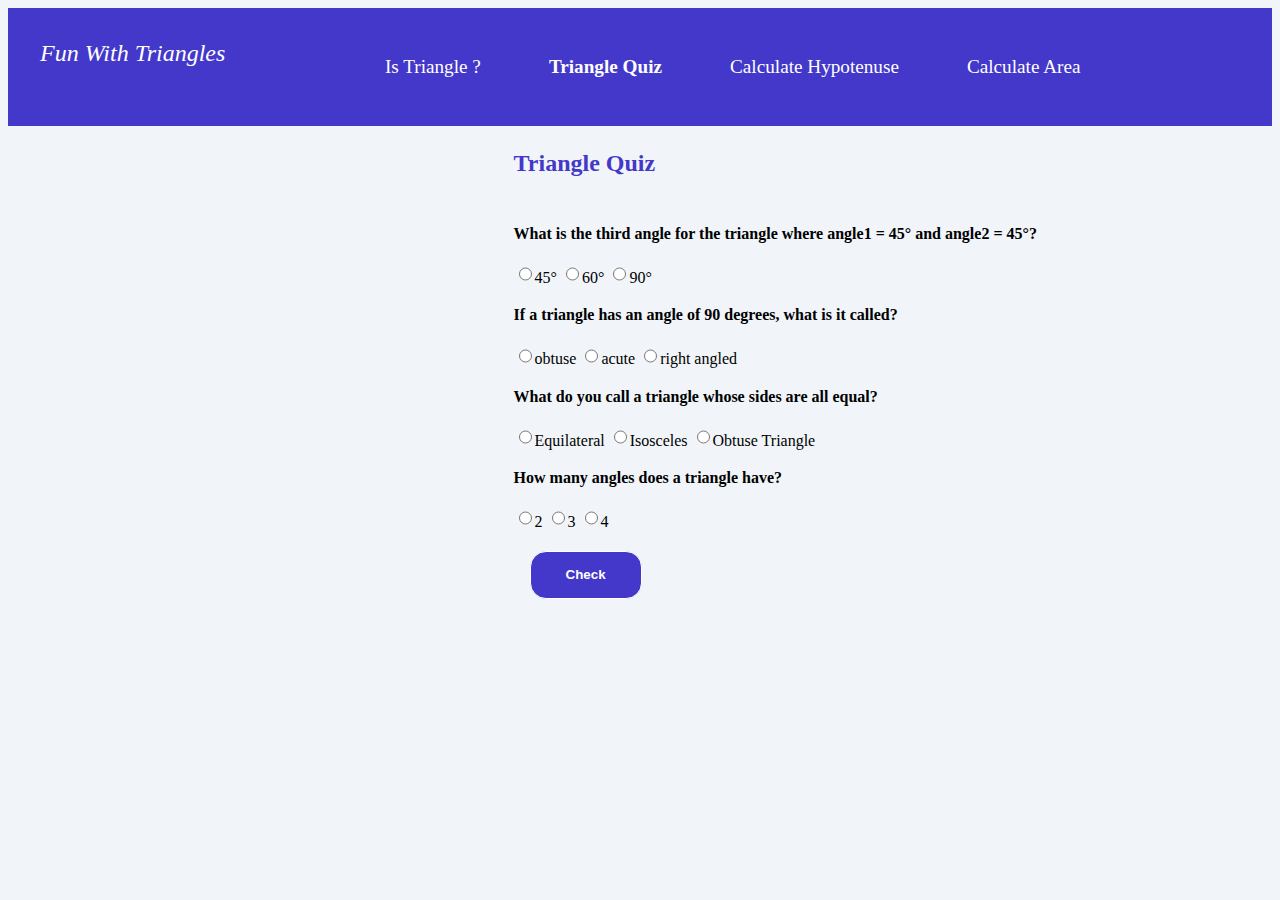
<file: quiz.html>
<!DOCTYPE html>
<html lang="en">

<head>
    <meta charset="UTF-8">
    <meta http-equiv="X-UA-Compatible" content="IE=edge">
    <meta name="viewport" content="width=device-width, initial-scale=1.0">
    <title>piyushlund | triangleQuiz</title>
    <link href="styles.css" rel="stylesheet">
</head>

<body>
    <nav class="nav-bar">
        <div class="brand-name">
            <span style="font-style:italic">Fun With Triangles</span>
        </div>
        <div>
            <ul class="no-bullet nav-pills">
                <li class="list-inline">
                    <a class="link" href="./index.html">Is Triangle ?</a>
                </li>
                <li class="list-inline">
                    <a class="link active" href="./quiz.html">Triangle Quiz</a>
                </li>
                <li class="list-inline">
                    <a class="link" href="./hypotenuse.html">Calculate Hypotenuse</a>
                </li>
                <li class="list-inline">
                    <a class="link" href="./area.html">Calculate Area</a>
                </li>
            </ul>
        </div>
    </nav>
    <div class="container">
        <p class="heading">Triangle Quiz</p>
        <form class="form-quiz">
            <div class="questions">
                <label>What is the third angle for the triangle where angle1 = 45° and angle2 = 45°?</label>
                <input type="radio" name="question1" value="45°" class="btn-radio">45°</input>
                <input type="radio" name="question1" value="60°" class="btn-radio">60°</input>
                <input type="radio" name="question1" value="90°" class="btn-radio">90°</input>
            </div>
            <div class="questions">
                <label>If a triangle has an angle of 90 degrees, what is it called?</label>
                <input type="radio" name="question2" value="obtuse" class="btn-radio">obtuse</input>
                <input type="radio" name="question2" value="acute" class="btn-radio">acute</input>
                <input type="radio" name="question2" value="right angled" class="btn-radio">right angled</input>
            </div>
            <div class="questions">
                <label>What do you call a triangle whose sides are all equal?</label>
                <input type="radio" name="question3" value="Equilateral" class="btn-radio">Equilateral</input>
                <input type="radio" name="question3" value="Isosceles" class="btn-radio">Isosceles</input>
                <input type="radio" name="question3" value="Obtuse" class="btn-radio">Obtuse Triangle</input>
            </div>
            <div class="questions">
                <label>How many angles does a triangle have?</label>
                <input type="radio" name="question4" value="2" class="btn-radio">2</input>
                <input type="radio" name="question4" value="3" class="btn-radio">3</input>
                <input type="radio" name="question4" value="4" class="btn-radio">4</input>
            </div>
        </form>
        <button class="btn-submit" id="btn-check">Check</button>
        <p class="output-message"  id="message"></p>
    </div>
</body>
<script src="quiz.js" type="text/javascript"></script>
</html>
</file>
<file: styles.css>
:root{
--primary-color: #4338ca;
--dark-grey: #64748b;
--light-blue: #a6e1fa;
--light-grey: #f1f5f9;
--white: #FFFFFF;
}
body{
    background-color: var(--light-grey);
}
.container{
    margin: 0% 40%;
    width: 80%;
}

.heading{
    font-size: x-large;
    font-weight: bold;
    margin-bottom: 3rem;
    color: var(--primary-color);
}

.btn-radio{
    display: inline;
    vertical-align: text-bottom; 
}
label{
    font-weight: bold;
}
input, label, button{
    display: block;
    margin-top: 1.2rem;
}

input{
    height: 1.5rem;
    border: 1px solid var(--primary-color);
    border-radius: 0.5rem; 
}

.brand-name{
    float: left;
    font-size: x-large;
}

.nav-bar{
    background-color: var(--primary-color);
    padding: 2rem;
    color: white;
}

.nav-bar .nav-pills{
    text-align: center;
}

.list-inline{
    display: inline;
}

.nav-bar .link{
    color: var(--white);
    text-decoration: none;
    padding: 2rem;
    font-size: larger;
}

.nav-bar .active{
    font-weight: bold;
}

.btn-submit{
    margin-left: 1rem;
    width: 7rem;
    height: 3rem;
    border: 1px solid var(--white);
    border-radius: 1rem;
    font-weight: bold;
    color: var(--white);
    background-color: var(--primary-color);
}

.output-message{
    font-size: large;
    font-weight: bold;
}
</file>
